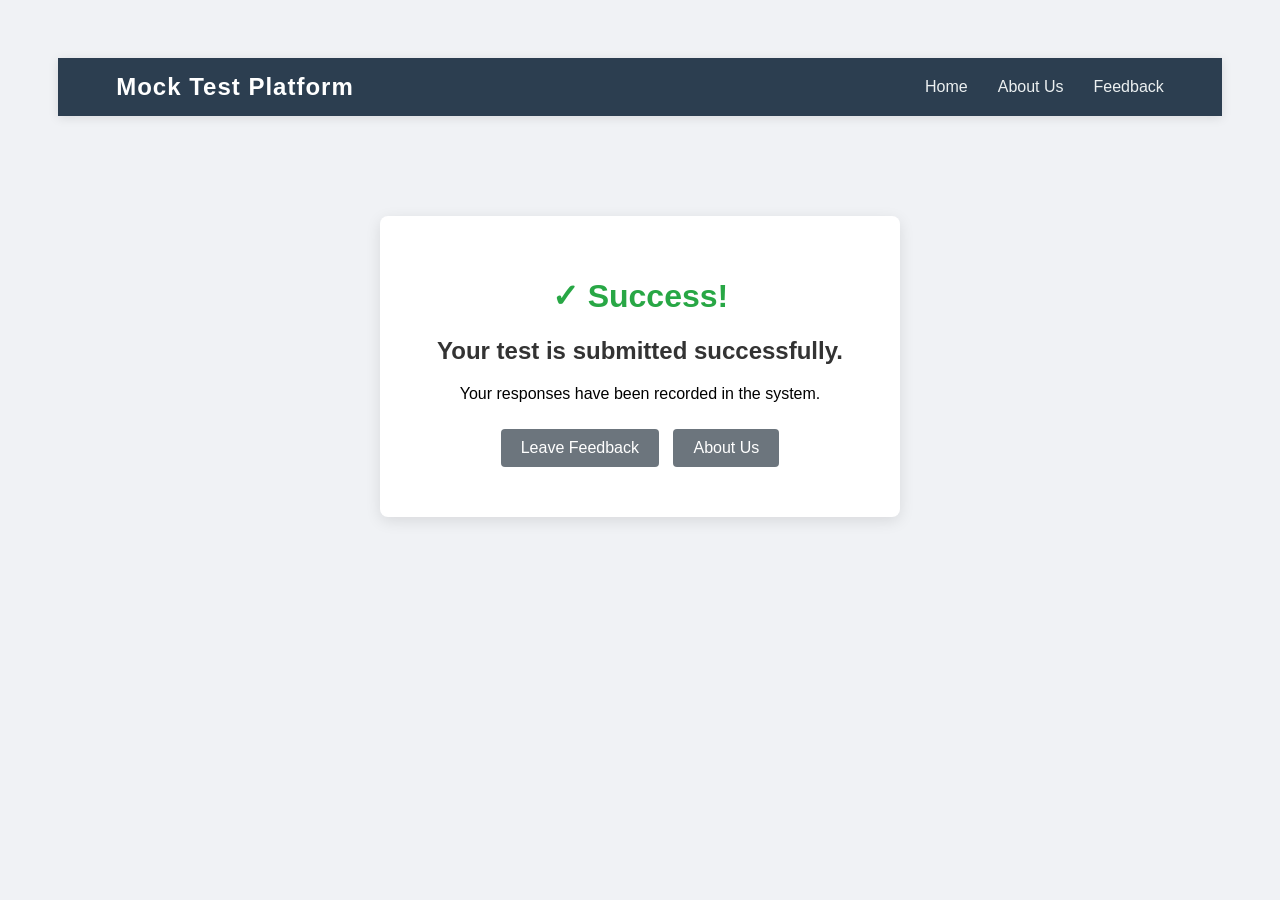
<file: success.html>
<!DOCTYPE html>
<html lang="en">
<head>
    <meta charset="UTF-8">
    <title>Submission Successful</title>
    <link rel="stylesheet" href="style.css">
</head>
<body>
    <nav class="main-nav">
    <div class="nav-brand">Mock Test Platform</div>
    <ul class="nav-links">
        <li><a href="index.html">Home</a></li>
        <li><a href="about.html">About Us</a></li>
        <li><a href="feedback.html">Feedback</a></li>
    </ul>
</nav>
    <div class="message-box">
        <h1 style="color: #28a745;">✓ Success!</h1>
        <h2>Your test is submitted successfully.</h2>
        <p>Your responses have been recorded in the system.</p>
        <div class="action-links">
            <a href="feedback.html" class="btn-secondary">Leave Feedback</a>
            <a href="about.html" class="btn-secondary">About Us</a>
        </div>
    </div>
</body>
</html>
</file>
<file: style.css>
/* Basic reset to remove default browser margins */
* {
    box-sizing: border-box;
    font-family: Arial, sans-serif;
}

body {
    background-color: #f0f2f5;
    padding: 50px;
}


/* A simple centered white box for the form */
.form-container {
    background-color: white;
    max-width: 400px;
    margin: 0 auto; /* Centers the box horizontally */
    padding: 30px;
    border-radius: 8px;
    border: 1px solid #ccc;
}

h2 {
    text-align: center;
    color: #333;
}

/* Spacing out the labels and inputs */
.input-group {
    margin-bottom: 15px;
}

label {
    display: block;
    margin-bottom: 5px;
    font-weight: bold;
    color: #555;
}

input {
    width: 100%;
    padding: 10px;
    border: 1px solid #ccc;
    border-radius: 4px;
}

/* Styling the submit button */
button {
    width: 100%;
    padding: 12px;
    background-color: #007bff;
    color: white;
    border: none;
    border-radius: 4px;
    font-size: 16px;
    cursor: pointer;
    margin-top: 10px;
}

button:hover {
    background-color: #0056b3;
}


.question-block {
    background: #fff;
    padding: 20px;
    margin-bottom: 20px;
    border-radius: 8px;
    border-left: 5px solid #007bff;
    box-shadow: 0 2px 5px rgba(0,0,0,0.05);
}

.question-block label {
    font-weight: bold;
    font-size: 16px;
    color: #333;
}

.options {
    margin-top: 15px;
}

.options label {
    font-weight: normal;
    cursor: pointer;
    display: inline-block;
    margin-bottom: 8px;
}

.question-img {
    display: block;
    margin: 15px 0;
    max-width: 100%;
    border-radius: 4px;
    border: 1px solid #ddd;
}

.nat-input {
    width: 200px;
    padding: 8px;
    border: 1px solid #ccc;
    border-radius: 4px;
}
.center-content {
    display: flex;
    justify-content: center;
    align-items: center;
    height: 100vh;
    text-align: center;
}

.message-box {
    background: white;
    padding: 40px;
    border-radius: 8px;
    box-shadow: 0 4px 15px rgba(0,0,0,0.1);
    max-width: 520px;
    margin: 100px auto;
    text-align: center;
}

.btn-secondary {
    display: inline-block;
    padding: 10px 20px;
    background-color: #6c757d;
    color: white;
    text-decoration: none;
    border-radius: 4px;
    margin: 10px 5px;
    transition: 0.3s;
}

.btn-secondary:hover {
    background-color: #5a6268;
}


/* Navigation bar */


.main-nav {
    background-color: #2c3e50; /* Dark slate background */
    color: white;
    display: flex;
    justify-content: space-between;
    align-items: center;
    padding: 15px 5%;
    box-shadow: 0 2px 10px rgba(0,0,0,0.1);
    
    /* Ensures the nav stays at the top of the page */
    width: 100%;
    top: 0;
    left: 0;
    position: sticky;
    z-index: 1000;
}

.nav-brand {
    font-size: 1.5rem;
    font-weight: 700;
    letter-spacing: 1px;
}

.nav-links {
    list-style: none; /* Removes the default bullet points */
    display: flex;
    margin: 0;
    padding: 0;
}

.nav-links li {
    margin-left: 30px;
}

.nav-links a {
    color: #ecf0f1;
    text-decoration: none;
    font-size: 1rem;
    font-weight: 500;
    transition: color 0.3s ease;
}

.nav-links a:hover {
    color: #3498db; /* Highlights blue on hover */
}
</file>
